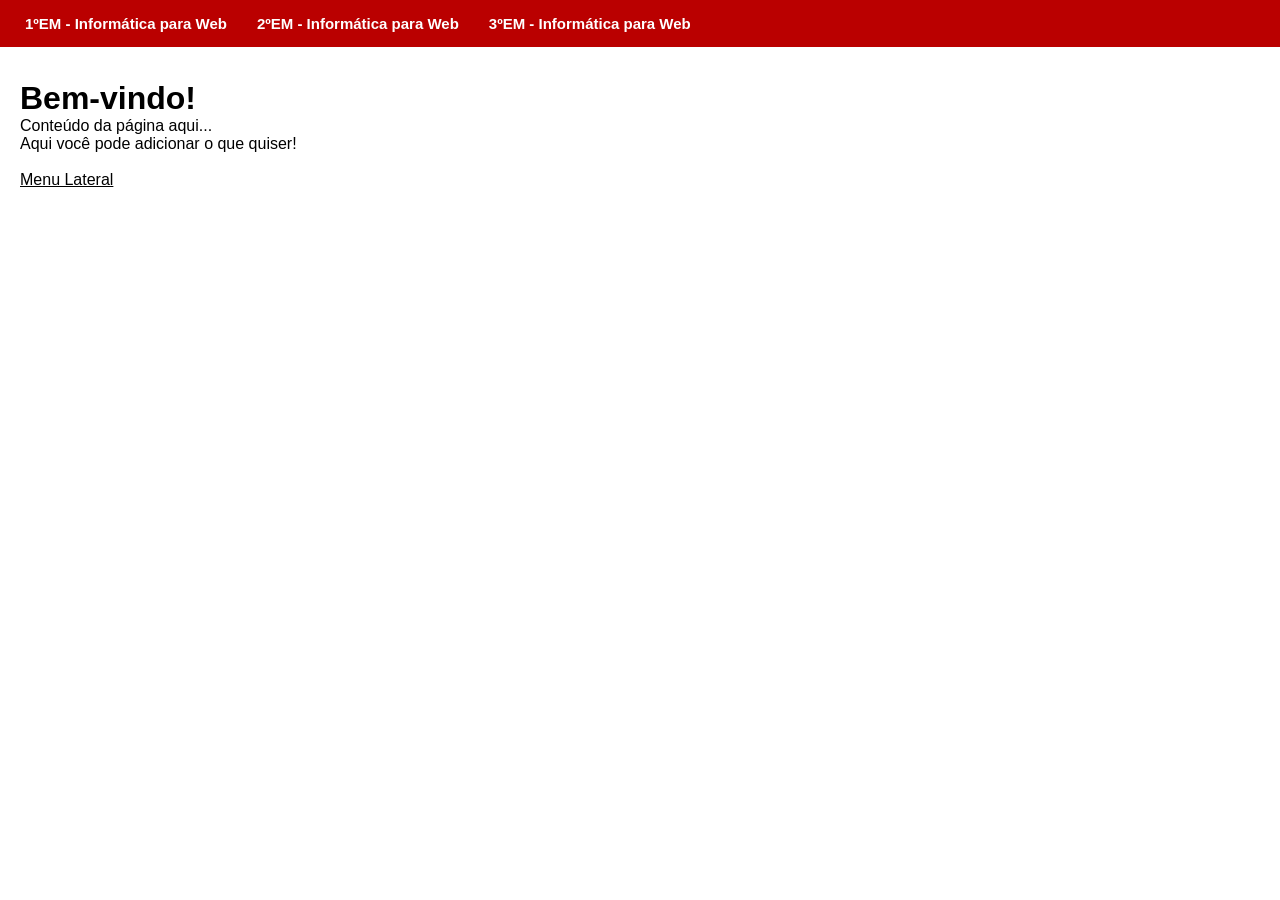
<file: index.html>
<!DOCTYPE html>
<html lang="en">
<head>
    <meta charset="UTF-8">
    <meta name="viewport" content="width=device-width, initial-scale=1.0">
    <title>Document</title>
    <link rel="stylesheet" href="css/estilo.css">
</head>
<body>
    <nav>
        <ul>
            <li><a><strong>1ºEM - Informática para Web</strong></a>
                <ul>
                    <li><a href="">Língua Portuguesa</a></li>
                    <li><a href="">Inglês</a></li>
                    <li><a href="">Espanhol</a></li>
                    <li><a href="">Matemática</a></li>
                    <li><a href="">Educação Física</a></li>
                    <li><a href="">Arte</a></li>
                    <li><a href="">Filosofia</a></li>
                    <li><a href="">Sociologia</a></li>
                    <li><a href="">Arte Digital</a></li>
                    <li><a href="">Banco de Dados</a></li>
                    <li><a href="">Fundamentos da Informática</a></li>
                    <li><a href="">Programação e Algoritmos</a></li>
                    <li><a href="">Gestão de Conteúdo Web I</a></li>
                    <li><a href="">Interface Web I</a></li>
                </ul>
            </li>

            <li><a><strong>2ºEM - Informática para Web</strong></a>
                <ul>
                    <li><a href="">Língua Portuguesa</a></li>
                    <li><a href="">Inglês</a></li>
                    <li><a href="">Matemática</a></li>
                    <li><a href="">Educação Física</a></li>
                    <li><a href="">História</a></li>
                    <li><a href="">Geografia</a></li>
                    <li><a href="">Física</a></li>
                    <li><a href="">Química</a></li>
                    <li><a href="">Biologia</a></li>
                    <li><a href="">Gestão de Conteúdo Web II</a></li>
                    <li><a href="">Interface Web II</a></li>
                    <li><a href="">Usabilidade e Design de Interação</a></li>
                    <li><a href="">Desenvolvimento para Dispositivos Móveis I</a></li>
                    <li><a href="">Sistemas Web I</a></li>
                </ul>
            </li>

            <li><a><strong>3ºEM - Informática para Web</strong></a>
                <ul>
                    <li><a href="">Língua Portuguesa</a></li>
                    <li><a href="">Inglês</a></li>
                    <li><a href="">Matemática</a></li>
                    <li><a href="">História</a></li>
                    <li><a href="">Geografia</a></li>
                    <li><a href="">Física</a></li>
                    <li><a href="">Química</a></li>
                    <li><a href="">Biologia</a></li>
                    <li><a href="">Desenvolvimento para Dispositivos Móveis II</a></li>
                    <li><a href="">Sistemas Web II</a></li>
                    <li><a href="">Acessibilidade Digital</a></li>
                    <li><a href="">Segurança da Informação</a></li>
                    <li><a href="">Ética e Cidadania Organizacional</a></li>
                    <li><a href="">PDTCC</a></li>
                </ul>
            </li>
        </ul>
        <div style="clear: both;"></div>
    </nav>

    <div class="content">
        <h1>Bem-vindo!</h1>
        <p>Conteúdo da página aqui...</p>
        <p>Aqui você pode adicionar o que quiser!</p>
        <br>
        <a style="color: black;" href="lateral.html">Menu Lateral</a>
    </div>
</body>
</html>
</html>
</file>
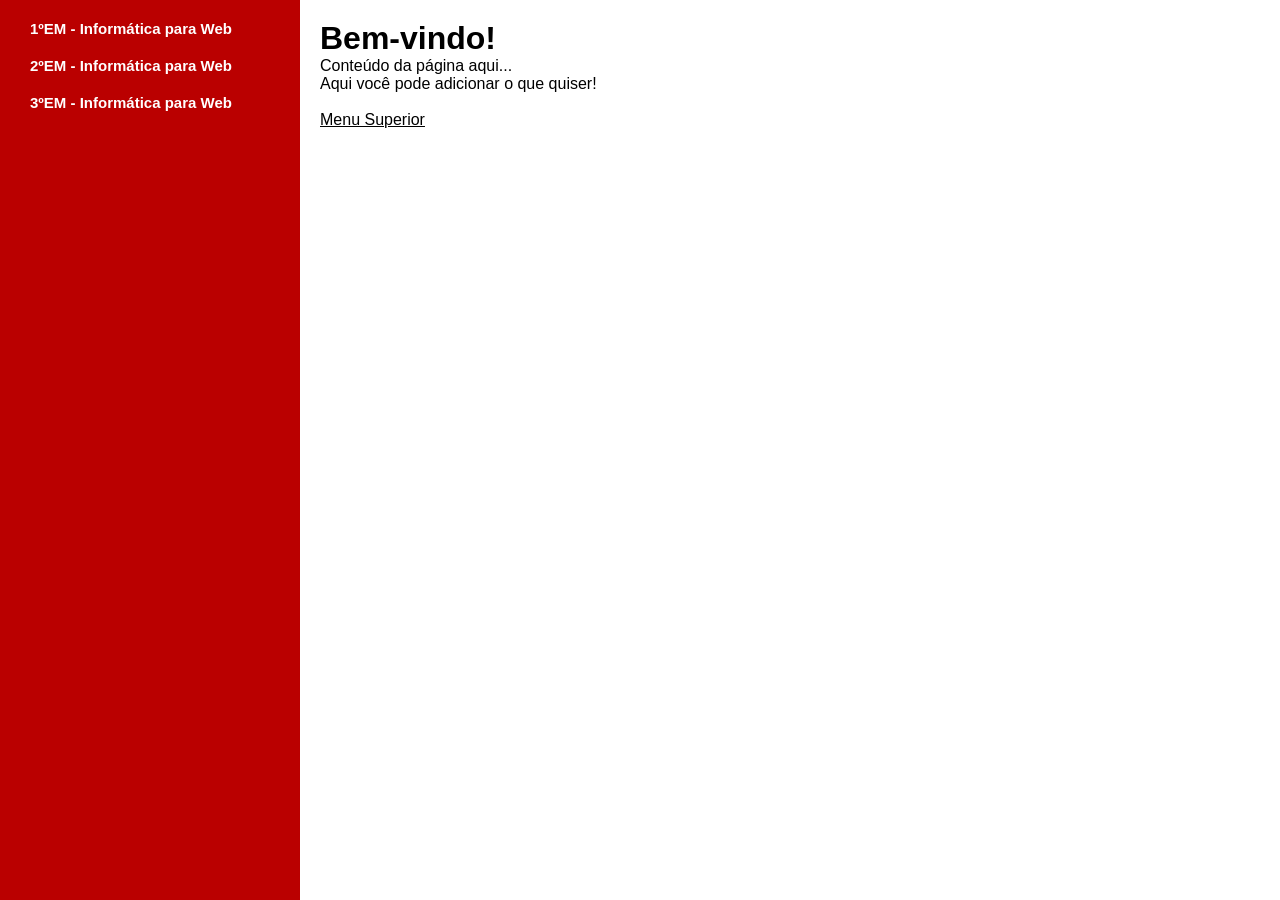
<file: lateral.html>
<!DOCTYPE html>
<html lang="en">
<head>
    <meta charset="UTF-8">
    <meta name="viewport" content="width=device-width, initial-scale=1.0">
    <title>Document</title>
    <link rel="stylesheet" href="css/style.css">
</head>
<body>
    <nav>
        <ul>
            <li><a><strong>1ºEM - Informática para Web</strong></a>
                <ul>
                    <li><a href="">Língua Portuguesa</a></li>
                    <li><a href="">Inglês</a></li>
                    <li><a href="">Espanhol</a></li>
                    <li><a href="">Matemática</a></li>
                    <li><a href="">Educação Física</a></li>
                    <li><a href="">Arte</a></li>
                    <li><a href="">Filosofia</a></li>
                    <li><a href="">Sociologia</a></li>
                    <li><a href="">Arte Digital</a></li>
                    <li><a href="">Banco de Dados</a></li>
                    <li><a href="">Fundamentos da Informática</a></li>
                    <li><a href="">Programação e Algoritmos</a></li>
                    <li><a href="">Gestão de Conteúdo Web I</a></li>
                    <li><a href="">Interface Web I</a></li>
                </ul>
            </li>

            <li><a><strong>2ºEM - Informática para Web</strong></a>
                <ul>
                    <li><a href="">Língua Portuguesa</a></li>
                    <li><a href="">Inglês</a></li>
                    <li><a href="">Matemática</a></li>
                    <li><a href="">Educação Física</a></li>
                    <li><a href="">História</a></li>
                    <li><a href="">Geografia</a></li>
                    <li><a href="">Física</a></li>
                    <li><a href="">Química</a></li>
                    <li><a href="">Biologia</a></li>
                    <li><a href="">Gestão de Conteúdo Web II</a></li>
                    <li><a href="">Interface Web II</a></li>
                    <li><a href="">Usabilidade e Design de Interação</a></li>
                    <li><a href="">Desenvolvimento para Dispositivos Móveis I</a></li>
                    <li><a href="">Sistemas Web I</a></li>
                </ul>
            </li>

            <li><a><strong>3ºEM - Informática para Web</strong></a>
                <ul>
                    <li><a href="">Língua Portuguesa</a></li>
                    <li><a href="">Inglês</a></li>
                    <li><a href="">Matemática</a></li>
                    <li><a href="">História</a></li>
                    <li><a href="">Geografia</a></li>
                    <li><a href="">Física</a></li>
                    <li><a href="">Química</a></li>
                    <li><a href="">Biologia</a></li>
                    <li><a href="">Desenvolvimento para Dispositivos Móveis II</a></li>
                    <li><a href="">Sistemas Web II</a></li>
                    <li><a href="">Acessibilidade Digital</a></li>
                    <li><a href="">Segurança da Informação</a></li>
                    <li><a href="">Ética e Cidadania Organizacional</a></li>
                    <li><a href="">PDTCC</a></li>
                </ul>
            </li>
        </ul>
        <div style="clear: both;"></div>
       
    </nav>

    <div class="content">
        <h1>Bem-vindo!</h1>
        <p>Conteúdo da página aqui...</p>
        <p>Aqui você pode adicionar o que quiser!</p>
        <br>
         <a style="color: black;" href="index.html">Menu Superior</a>
    </div>
</body>
</html>
</html>
</file>
<file: css/estilo.css>
* {
    margin: 0;
    padding: 0;
    box-sizing: border-box;
}

body {
    font-family: 'Segoe UI', Tahoma, Geneva, Verdana, sans-serif;
}

nav {
    background: #BA0000;
    padding: 10px;
    position: fixed;
    top: 0;
    left: 0;
    width: 100%;
    z-index: 1000;
}

nav ul {
    list-style: none;
}

nav ul li {
    float: left;
    position: relative;
}

nav ul li a {
    display: block;
    padding: 5px 15px;
    font-size: 15px;
    text-decoration: none;
    color: white;
}

nav ul li a:hover {
    background-color: white;
    color: black;
}

nav ul li ul {
    background: #BA0000;
    display: none;
    position: absolute;
    top: 30px;
    left: 0;
    z-index: 1000;
}

nav ul li:hover ul {
    display: block;
}

nav ul li ul li {
    width: 300px;
    border-bottom: 1px solid white;
}

nav ul li ul li a {
    padding: 10px;
}

nav ul li ul li a:hover {
    background-color: white;
    color: black;
}

.content {
    margin-top: 60px;
    padding: 20px;
}
</file>
<file: css/style.css>
* {
    margin: 0;
    padding: 0; 
    box-sizing: border-box; 
}

body {
    font-family: 'Segoe UI', Tahoma, Geneva, Verdana, sans-serif; 
}

nav {
    background: #BA0000;
    padding: 10px;
    position: fixed;
    top: 0;
    left: 0;

    width: 300px;
    height: 100vh;
    overflow-y: auto;
    z-index: 1000;
}

nav ul {
    list-style: none;
}

nav ul li {
    float: none;
    position: relative;
}

nav ul li a {
    display: block;
    padding: 10px 20px;
    font-size: 15px;
    text-decoration: none;
    color: white;
}

nav ul li a:hover {
    background-color: white;
    color: black;
}

nav ul li ul {
    background: #BA0000;
    display: none;

    position: static;
}

nav ul li:hover ul {
    display: block;
}

nav ul li ul li {
    width: 300px;
    border-bottom: 1px solid white;
}

nav ul li ul li a {
    padding: 8px 20px;
}

nav ul li ul li a:hover {
    background-color: white;
    color: black;
}

.content {
    margin-left: 300px;
    padding: 20px;
}
</file>
